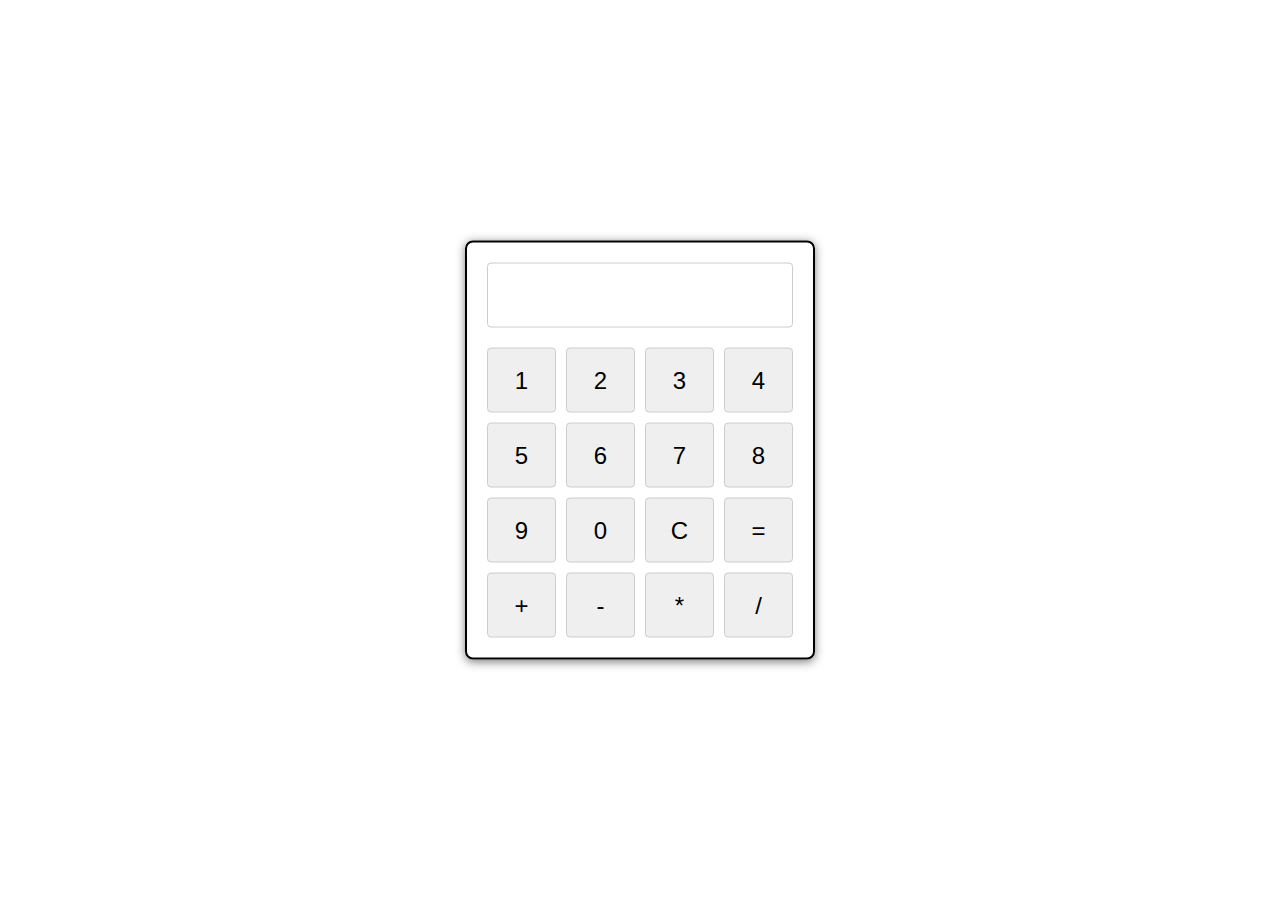
<file: CalculatorApp/index.html>
<!DOCTYPE html>
<html lang="en">
<head>
    <meta charset="UTF-8">
    <meta name="viewport" content="width=device-width, initial-scale=1.0">
    <title>Calculator App</title>
    <link rel="stylesheet" href="style.css">
</head>
<body>
    <div class="app">
        <div class="header">
            <input type="text" id="showResult" readonly> <!-- chỉ xem -->
        </div>
        <div class="buttonArea">
            <button type="button" onclick="appendValue('1')">1</button>
            <button type="button" onclick="appendValue('2')">2</button>
            <button type="button" onclick="appendValue('3')">3</button>
            <button type="button" onclick="appendValue('4')">4</button>
            <button type="button" onclick="appendValue('5')">5</button>
            <button type="button" onclick="appendValue('6')">6</button>
            <button type="button" onclick="appendValue('7')">7</button>
            <button type="button" onclick="appendValue('8')">8</button>
            <button type="button" onclick="appendValue('9')">9</button>
            <button type="button" onclick="appendValue('0')">0</button>
            <button type="button" onclick="clearResult()">C</button>
            <button type="button" onclick="calculator()">=</button>
            <button type="button" onclick="appendValue('+')">+</button>
            <button type="button" onclick="appendValue('-')">-</button>
            <button type="button" onclick="appendValue('*')">*</button>
            <button type="button" onclick="appendValue('/')">/</button>
        </div>
    </div>
</body>
<script src="app.js"></script>
</html>
</file>
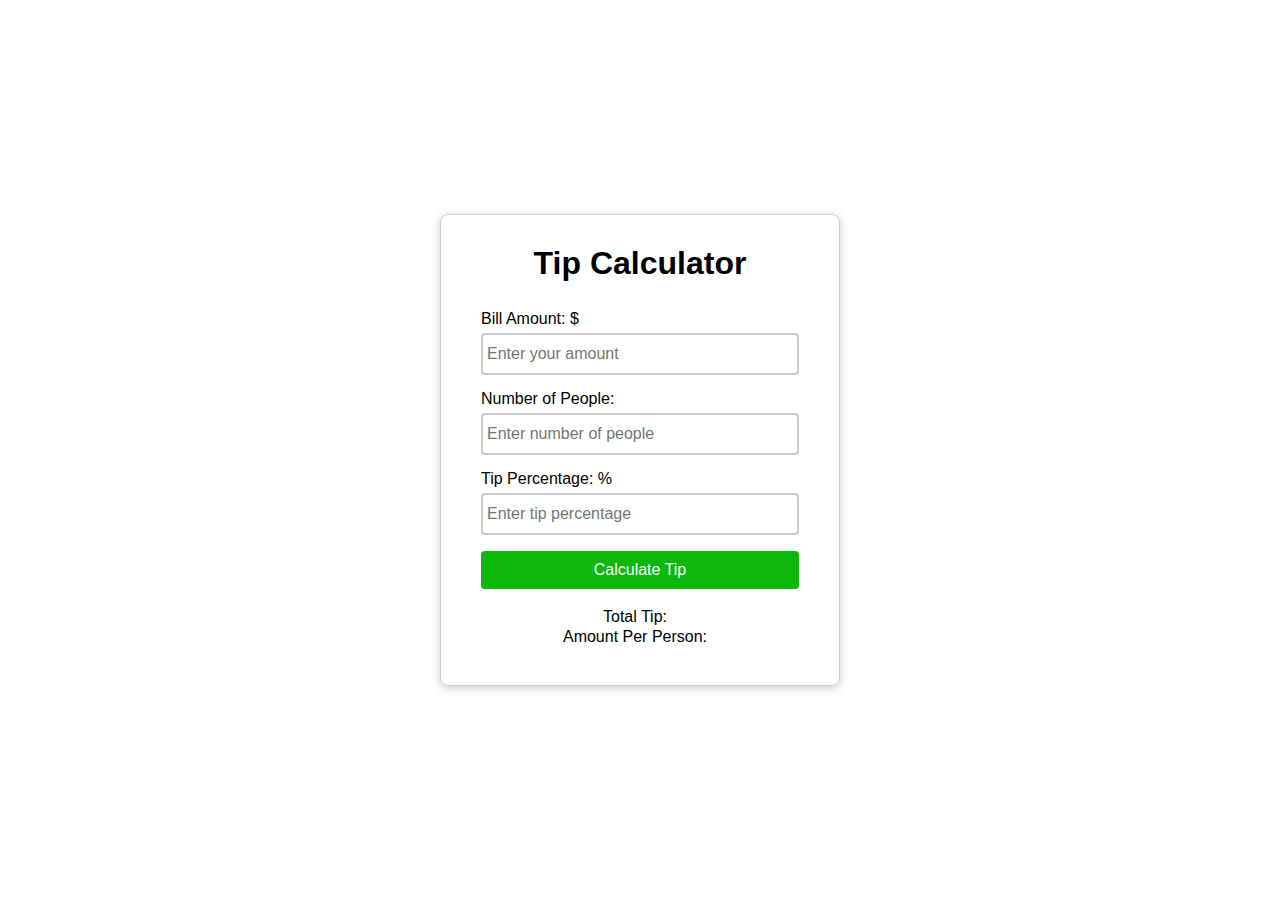
<file: TipCalculator/index.html>
<!DOCTYPE html>
<html lang="en">
<head>
    <meta charset="UTF-8">
    <meta name="viewport" content="width=device-width, initial-scale=1.0">
    <title>Tip Calculator</title>
    <link rel="stylesheet" href="style.css">
</head>
<body>
    <div class="app">
        <div class="header">
            <h1>Tip Calculator</h1>
        </div>
        <div class="infor">
            <p>Bill Amount: $</p>
            <input type="number" id="billAmount" placeholder="Enter your amount">
            <p>Number of People:</p>
            <input type="number" id="numPeople" placeholder="Enter number of people">
            <p>Tip Percentage: %</p>
            <input type="number" id="tipPercentage" placeholder="Enter tip percentage">
        </div>
        <div class="button">
            <button type="button" onclick="calculateTip()">Calculate Tip</button>
        </div>
        <div class="footer">
            <div class="footer-item">
                <p>Total Tip:</p>
                <h4 class="totalTip"></h4>
            </div>
            <div class="footer-item">
                <p>Amount Per Person:</p>
                <h4 class="amountPerPerson"></h4>
            </div>
        </div>
    </div>
</body>
<script src="app.js"></script>
</html>
</file>
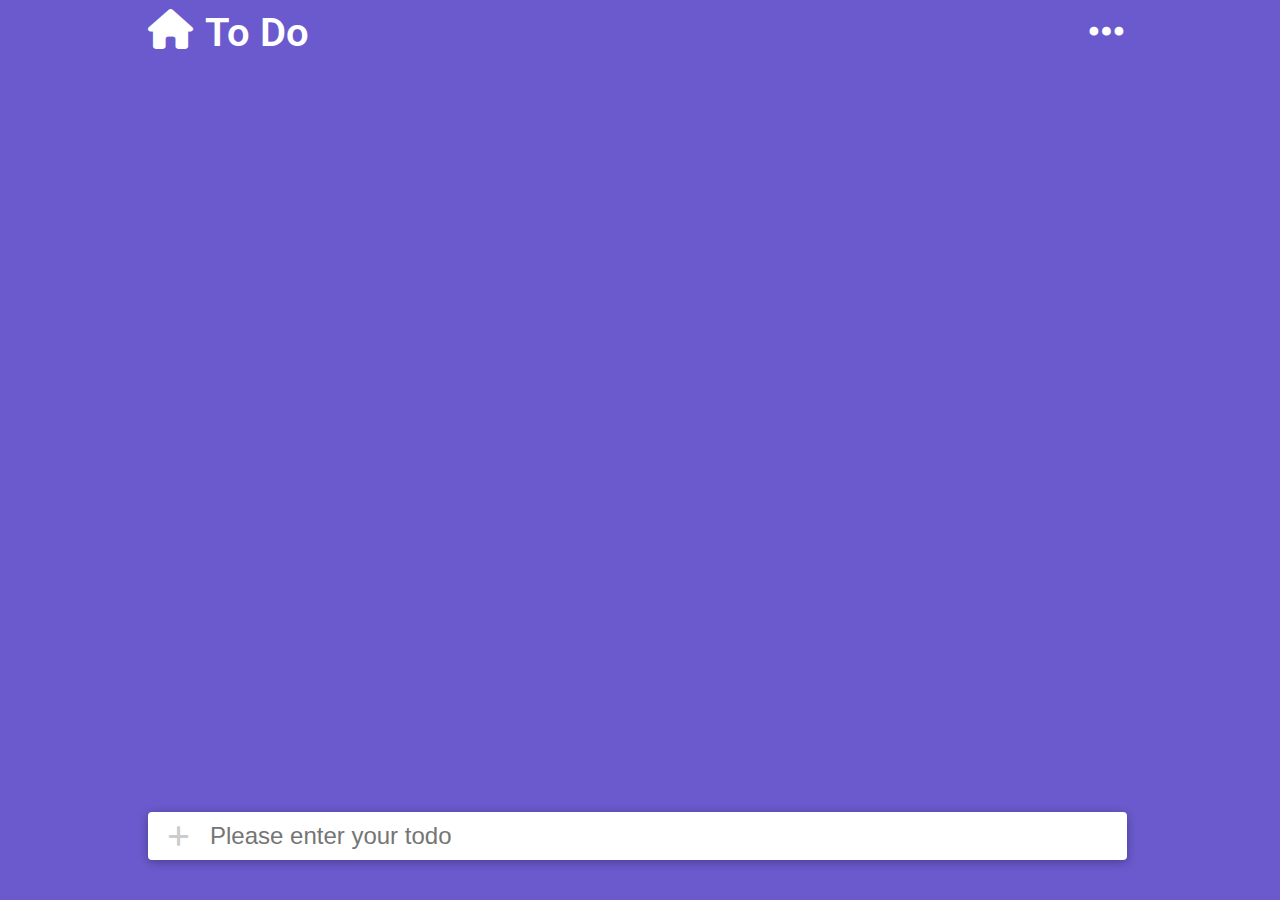
<file: ToDoList/index.html>
<!DOCTYPE html>
<html lang="en">
<head>
    <meta charset="UTF-8">
    <meta name="viewport" content="width=device-width, initial-scale=1.0">
    <title>To-Do List</title>
    <link rel="icon" href="[data-uri]"
          type="image/x-icon" />
    <link rel="stylesheet" href="style.css">
    <link rel="stylesheet" href="https://cdnjs.cloudflare.com/ajax/libs/font-awesome/6.0.0-beta3/css/all.min.css">
    <link rel="stylesheet" href="https://fonts.googleapis.com/css2?family=Roboto:wght@300;400;500;700&display=swap&subset=vietnamese">
</head>
<body>
    <div class="app">
        <div class="app__content">
            <div class="header">
                <div class="header__content">
                    <i class="fa-solid fa-house"></i>
                    <p class="header__content-heading">To Do</p>
                </div>
                <div class="header__navbar">
                    <i class="fa-solid fa-ellipsis"></i>
                    <div class="header__navbar-color"> 
                        <p>theme</p>
                        <div class="header__navbar-subColor">
                            <div class="navbar__color 6A5ACD active"></div>
                            <div class="navbar__color AB6AAC"></div>
                            <div class="navbar__color D05A7A"></div>
                            <div class="navbar__color D15B56"></div>
                            <div class="navbar__color 389069"></div>
                            <div class="navbar__color C2DDF3"></div>
                        </div>  
                    </div>
                </div>
            </div>
            <div class="list__item">
                <div class="item__ongoing">
                    
                </div>
                <div class="item-done-navigation">
                    <div class="item-done-navigation-icon">
                        <i class="fa-solid fa-chevron-right item-done-navigation-right"></i>
                        <i class="fa-solid fa-chevron-down item-done-navigation-down"></i>
                    </div>
                    <p>Completed</p>
                    <span></span>
                </div>
                <div class="item-done">
                    
                </div>
            </div>
            <div class="footer">
                <div class="footer__content">
                    <i class="fa-solid fa-plus footer__content-icon icon-plus"></i>
                    <i class="fa-regular fa-circle footer__content-icon icon-circle"></i>
                    <input type="text" class="inputToDo" placeholder="Please enter your todo">
                </div>
            </div>
        </div>
        <!--form delete-->
        <div id="deleteMenu" class="delete-menu">
            <div class="delete-option">
              <i class="fa-solid fa-trash-can"></i> Delete
            </div>
          </div>
          
          <!-- Form delete detail -->
          <div id="deleteModal" class="modal">
            <div class="modal-content">
              <p>Are you sure you want to delete this item?</p>
              <div class="modal-buttons">
                <button id="confirmDelete">Delete</button>
                <button id="cancelDelete">Cancel</button>
              </div>
            </div>
          </div>
          
    </div>
    
</body>
<script src="./app.js"></script>
</html>
</file>
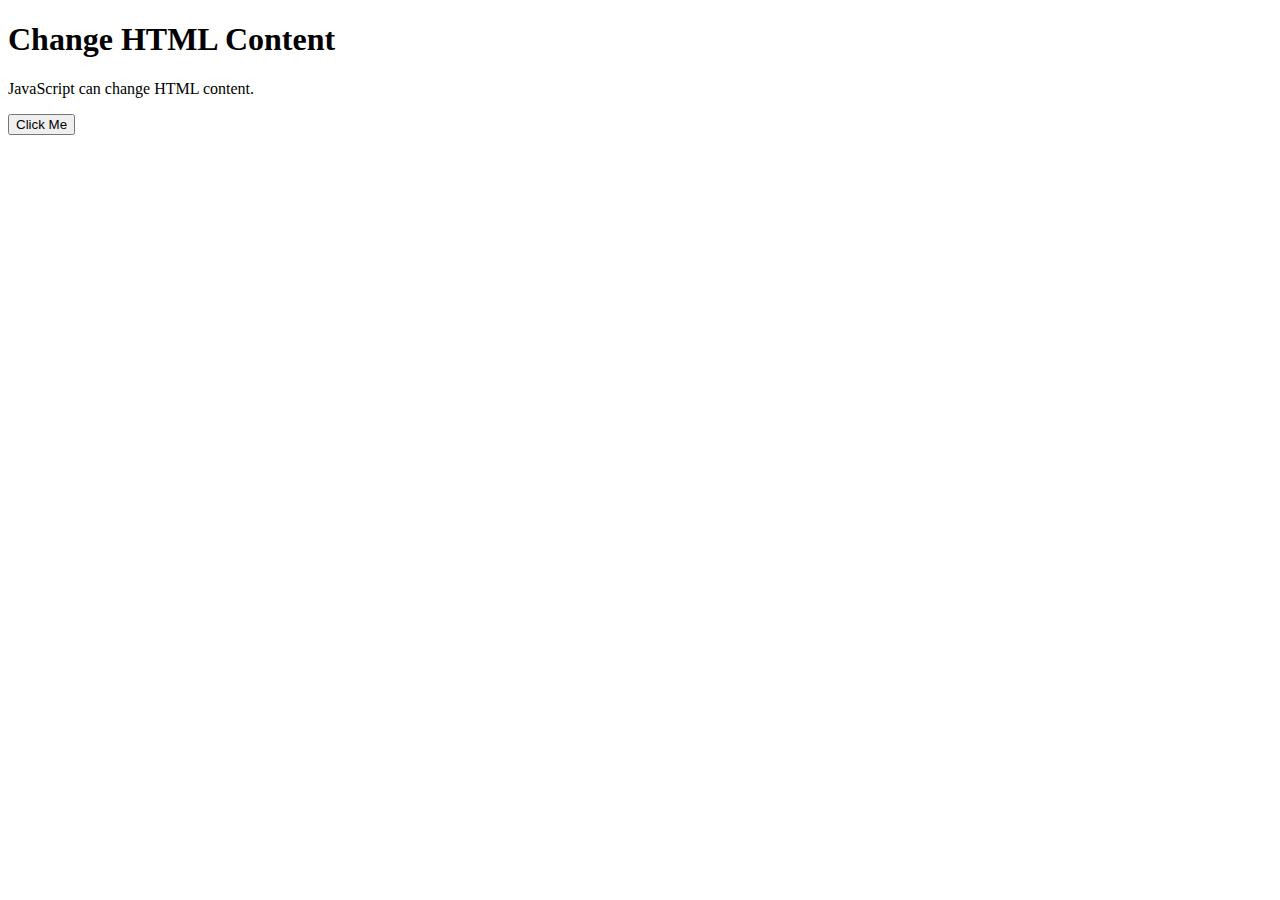
<file: JS_Introduction/changeHTMLContent.html>
<!DOCTYPE html>
<html lang="en">
<head>
    <meta charset="UTF-8">
    <meta name="viewport" content="width=device-width, initial-scale=1.0">
    <title>Change HTML Content</title>
</head>
<body>
    <h1>Change HTML Content</h1>
    <p class="content">JavaScript can change HTML content.</p>

    <button type="button" onclick="changeContent()">Click Me</button>
</body>
<script>
function changeContent ()  {
    let content = document.getElementsByClassName("content");   //trả về 1 danh sách
    content[0].innerHTML = "Yes, JavaScript can change HTML content"
}
</script>
</html>
</file>
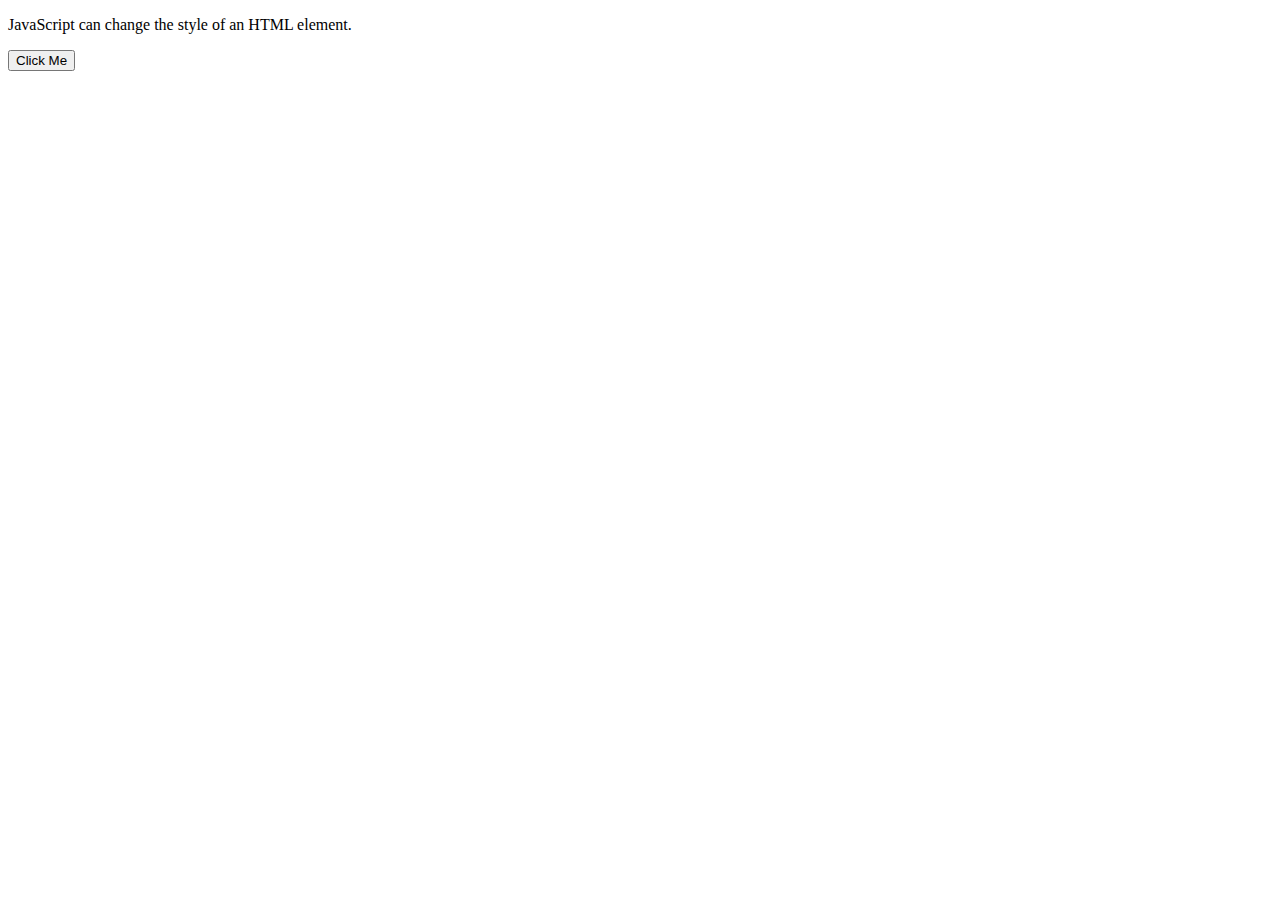
<file: JS_Introduction/changeHTMLStyle.html>
<!DOCTYPE html>
<html lang="en">
<head>
    <meta charset="UTF-8">
    <meta name="viewport" content="width=device-width, initial-scale=1.0">
    <title>Change HTML Style</title>
</head>
<body>
    <p>JavaScript can change the style of an HTML element.</p>
    <button type="button" onclick="changeStyle()">Click Me</button>
</body>
<Script>
let isChange = false;
function changeStyle () {
    if (!isChange) {
        document.querySelector('p').style.color = 'red';
        isChange = true;
    } else {
        document.querySelector('p').style.color = 'black';  
        isChange = false;
    }
}    
</Script>
</html>
</file>
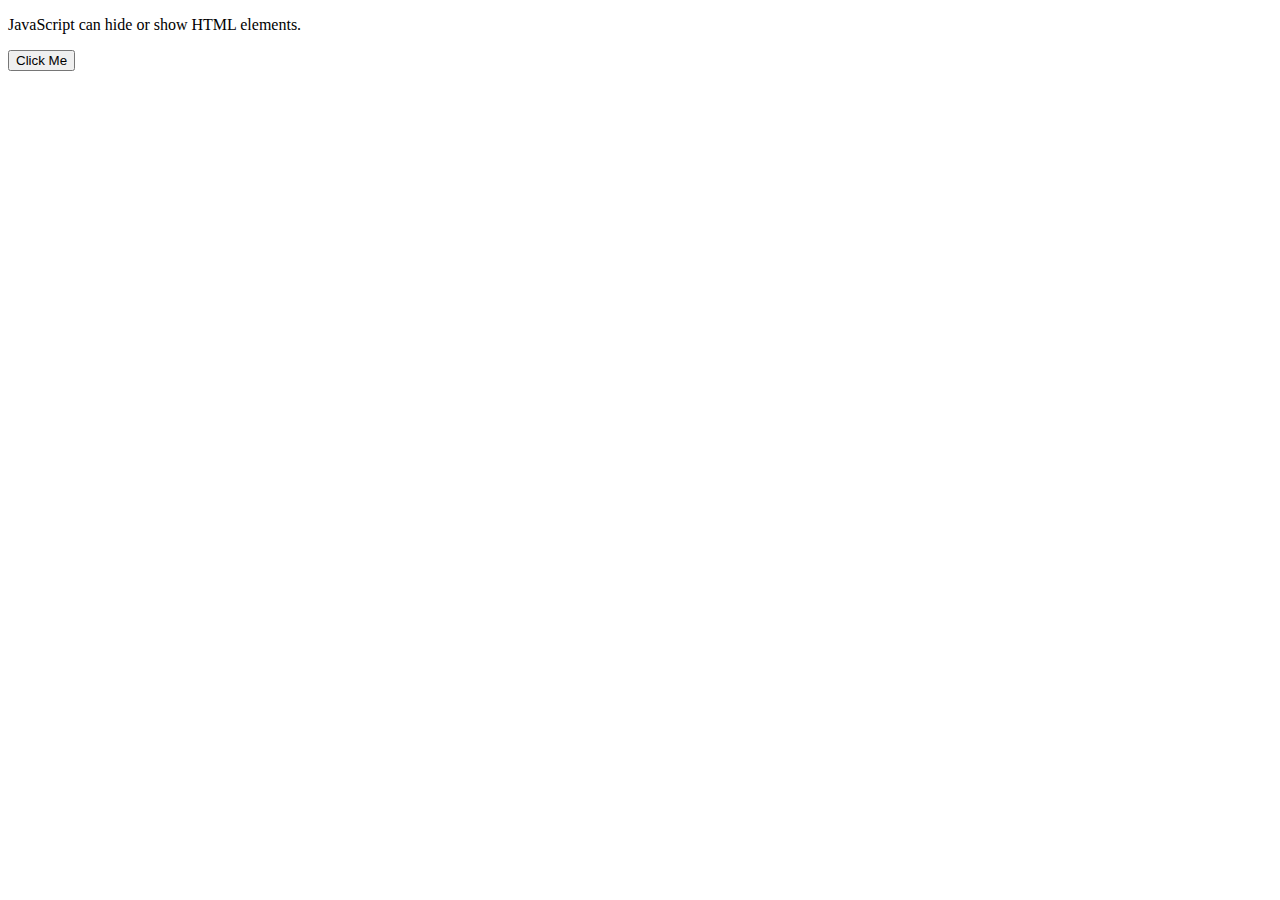
<file: JS_Introduction/hideOrShowHTML.html>
<!DOCTYPE html>
<html lang="en">
<head>
    <meta charset="UTF-8">
    <meta name="viewport" content="width=device-width, initial-scale=1.0">
    <title>Hide Or Show HTML</title>
</head>
<body>
    <p>JavaScript can hide or show HTML elements.</p>
    <button type="button" onclick="hideOrShow()">Click Me</button>
</body>
<Script>
let isHide = false;
function hideOrShow () {
    if (!isHide) {
        document.querySelector('p').style.display = 'none';
        isHide = true;
    } else {
        document.querySelector('p').style.display = 'block';
        isHide = false;
    }
}

</Script>
</html>
</file>
<file: CalculatorApp/style.css>
*{
    margin: 0;
    padding: 0;
    box-sizing: inherit;
}
html {
    font-size: 62.5%;
    line-height: 1.6rem;
    font-family: 'roboto', arial, helvetica, sans-serif;
    box-sizing: border-box;
}
.app {
    position: absolute;
    top: 50%;
    left: 50%;
    transform: translate(-50%, -50%);
    width: 350px;
    box-shadow: 0px 2px 10px rgba(0, 0, 0, 0.5);
    border: 2px solid black;
    border-radius: 8px;
    padding: 20px;
}
.header {
    width: 100%;
    margin-bottom: 20px;
   
}
.header input {
    width: 100%;
    height: 65px;
    font-size: 30px;
    text-align: right;
    border: 1px solid #ccc;
    border-radius: 4px ;
    pointer-events: none; /* ngăn chặn tất cả các thao tác*/
}

.buttonArea {
    display: grid;
    grid-template-columns: repeat(4, 1fr);
    gap: 10px;
}
.buttonArea button {
    height: 65px;
    border: 1px solid #ccc;
    border-radius: 4px;
    cursor: pointer;
    font-size: 24px;
}
</file>
<file: TipCalculator/style.css>
*{
    padding: 0;
    margin: 0;
    box-sizing: inherit;
}
html{
    font-size: 62.5%;
    line-height: 1.6rem;
    font-family: 'Roboto', sans-serif;
    box-sizing: border-box;
}
body, html{
    height: 100%;
    display: flex;
    justify-content: center;
    align-items: center;
}
.app{
    width: 400px;
    border: 1px solid #ccc;
    border-radius: 8px;
    box-shadow: 0 2px 10px rgba(0,0,0,0.2);
    text-align: center;
    padding: 40px;
}
.header {
    font-size: 16px;
    margin-bottom: 40px;
}
.infor {
    text-align: left;
}
.infor p, .infor input {
    font-size: 16px;
    font-weight: 500;
}
.infor input {
    margin: 6px 0 16px 0;
    width: 100%;
    padding: 10px 4px;
    border: 2px solid #ccc;
    border-radius: 4px;
}
.button button {
    width: 100%;
    padding: 10px 0;
    font-size: 16px;
    color: #fff;
    background-color: rgb(11, 184, 11);
    border: none;
    border-radius: 4px;
    margin-bottom: 20px;
    cursor: pointer;
}
.button button:hover{
    background-color: rgba(11, 184, 11, 0.6);
}
.footer .footer-item{
    display: flex;
    font-size: 16px;
    justify-content: center;
    gap: 10px;
}
.footer .footer-item:first-child {
    margin-bottom: 4px;
}
</file>
<file: ToDoList/style.css>
:root {
    --content-width: 80%; 
    --bg-color: #6A5ACD;
}
*{
    box-sizing: inherit;
    padding: 0;
    margin: 0;
}
html {
    font-size: 62.5%;
    line-height: 1.6 rem;
    font-family: 'roboto', arial, helvetica, sans-serif;
    box-sizing: border-box;
}
.app{
    background-color: var(--bg-color);
    min-height: 100vh;
    height: 100%;
}
.app__content {
    width: var(--content-width);
    margin: auto;
    overflow-y: auto;
    padding-top: 65px;
    padding-bottom: 100px;
}
.header{
    position: fixed;
    width: var(--content-width);
    top:0;
    right: 0;
    left: 50%;
    transform: translateX(-50%);
    height: 65px;
    color: #fff;
    display: flex;
    justify-content: space-between;
    align-items: center;
    padding: 10px 20px;
    font-size: 40px;
    font-weight: 600;
    background-color: var(--bg-color);
}
.header__content {
    display: flex;
    gap: 12px;
}
.header__navbar{
    position: relative;
    padding: 2px 8px;
    border-radius: 8px;
}
.header__navbar:hover {
    background-color: rgba(192, 182, 182, 0.3);
    cursor: pointer;
}
.header__navbar-color {
    position: absolute;
    z-index: 1;
    top: 10;
    right: 0;
    width: auto;
    height: auto;
    padding: 10px;
    background-color: #fff;
    border-radius: 8px;
    display: none;
    box-shadow: 0 2px 5px rgba(0, 0, 0, 0.3);
}
.header__navbar-color p{
    font-size: 16px;
    color: black;
    margin-bottom: 10px;
}
.header__navbar-subColor{
    display: grid;
    grid-template-columns: repeat(4, 1fr);
    gap: 10px;
}
.navbar__color{
    width: 40px;
    height: 40px;
    background-color: var(--bg-color);
    border-radius: 4px;
}
.navbar__color.active {
    box-shadow: 0 0 0 2px white, 0 0 0 4px black;
    transform: scale(1.05);
}
/*list item*/
.list__item{
    padding: 0px 25px 0px 20px;
    flex-grow: 1;
    overflow-y: overlay;
}
.item__ongoing
{
    display: flex;
    flex-direction: column;
    gap: 12px;
    margin-bottom: 20px;
}

/*scroll*/
::-webkit-scrollbar {
    width: 4px; 
}
::-webkit-scrollbar-thumb {
    background-color: #888; 
    border-radius: 10px; 
}
::-webkit-scrollbar-thumb:hover {
    background-color: #555; 
}
::-webkit-scrollbar-track {
    background: #f1f1f1; 
}

/*icon item*/
.item-icon.icon-check,
.item-icon.icon-check-done {
    display: none; 
}
.item-icon.icon-ongoing{
    display: block;
}
.icon-check-done{
    color:  var(--bg-color);
}
.input__item.done {
    text-decoration: line-through;
}
.item-done{
    display: flex;
    flex-direction: column;
    gap: 12px;
}
.item-done-navigation{
    display: flex;
    justify-content: space-between;
    gap: 5px;
    background-color: rgba(192, 182, 182, 0.3);
    color: #fff;
    width: 160px;
    padding: 10px;
    border-radius: 8px;
    margin-bottom: 20px;
    font-size: 20px;
    display: none;
    cursor: pointer;
}
.item-done-navigation-icon{
    width: 20px;
}
.item-done-navigation .item-done-navigation-right{
    display: none;
}

/*footer*/
.footer{
    position: fixed;
    width: var(--content-width);
    bottom: 0;
    right: 0;
    left: 50%;
    transform: translateX(-50%);
    padding: 10px 25px 40px 20px;
    background-color: var(--bg-color);
}
.item,
.footer__content{
    min-height: 48px;
    color: #ccc;
    font-size: 24px;
    background-color: #fff;
    border-radius: 4px;
    border: none;
    box-shadow: 0 2px 10px rgba(0, 0, 0, 0.3) ;
    display: flex;
    align-items: center;
    gap: 20px;
    padding: 0 20px ;
}
.item-icon,
.footer__content-icon{
    cursor: pointer;
}
.footer__content input,
.item input {
    width: 100%; 
    height: 100%; 
    border: none;
    outline: none;
    font-size: 24px;
}
.footer__content-icon.icon-circle {
    display: none ;  
}

/* form delete */
.delete-menu {
    display: none;
    position: absolute;
    background-color: white;
    border: none;
    border-radius: 8px;
    box-shadow: 0px 4px 8px rgba(0, 0, 0, 0.2);
    font-size: 16px;
    font-weight: 500;
    color: red;
    z-index: 4;
}
.delete-menu .delete-option {
    padding: 10px 20px;
    cursor: pointer;
}
.delete-menu .delete-option:hover {
    opacity: 0.5;
} 
/* form delete detail*/
.modal {
    display: none;
    position: fixed;
    top: 0;
    left: 0;
    width: 100%;
    height: 100%;
    background: rgba(0, 0, 0, 0.5);
    justify-content: center;
    align-items: center;
}
.modal-content {
    background: #fff;
    padding: 20px;
    border-radius: 8px;
    text-align: center;
    width: 300px;
    box-shadow: 0 2px 10px rgba(0, 0, 0, 0.1);
    font-size: 14px;
}

.modal-buttons {
    display: flex;
    justify-content: center;
    gap: 12px;
    margin-top: 15px;
}

.modal-buttons button {
    padding: 8px 16px;
    border: none;
    border-radius: 4px;
    cursor: pointer;
}

#confirmDelete {
    background: #e74c3c;
    color: #fff;
}

#cancelDelete {
    background: #bdc3c7;
    color: #fff;
}
</file>
